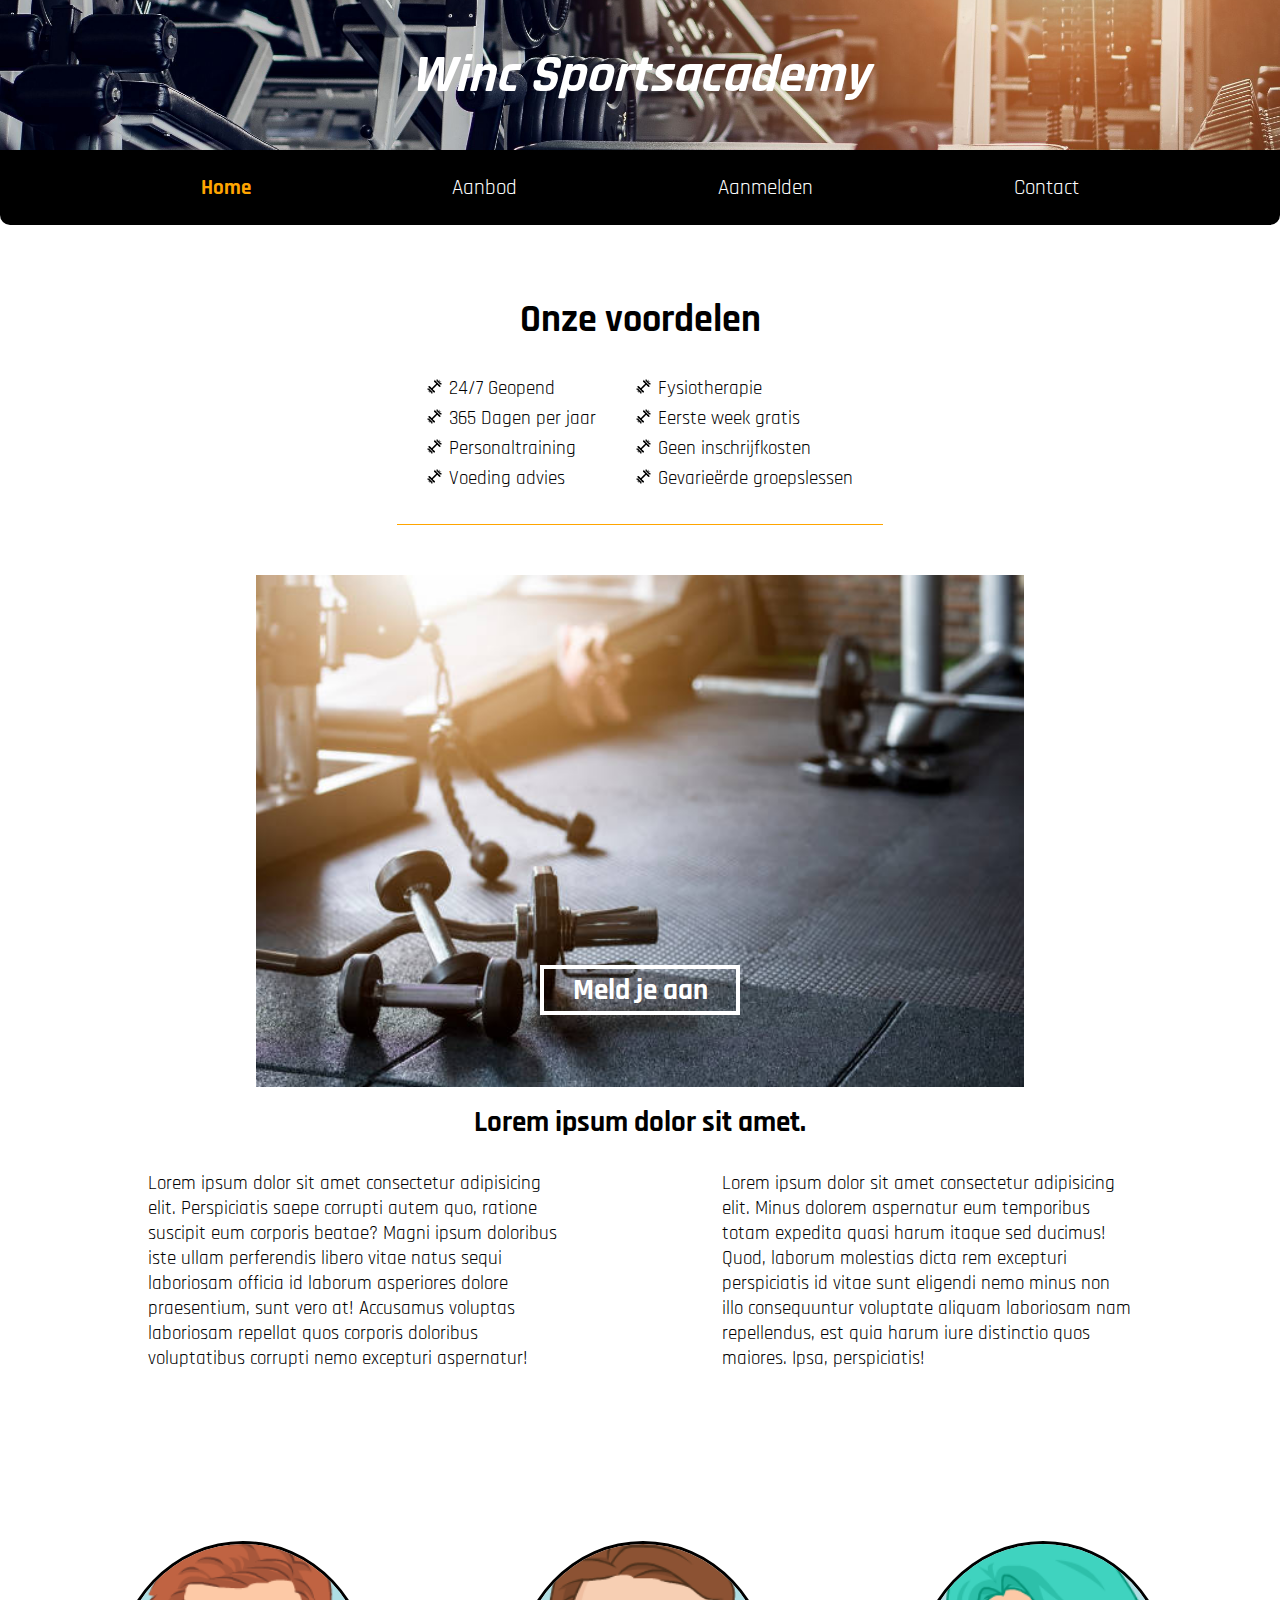
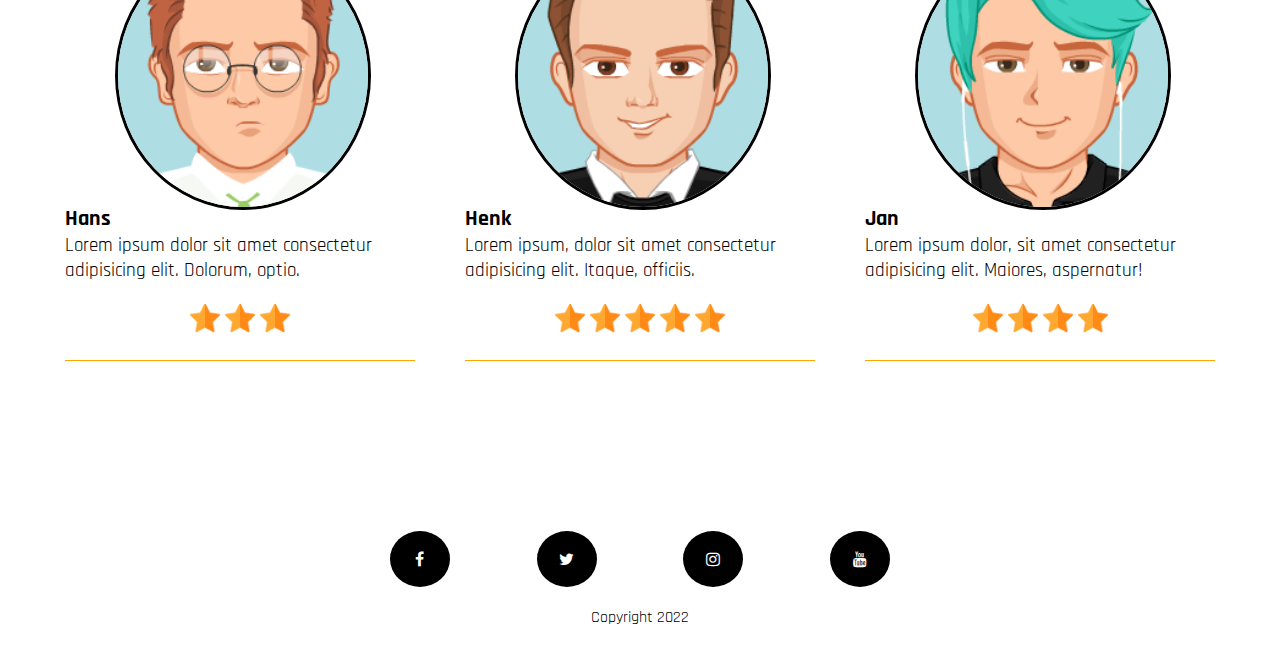
<file: Hackathon/index.html>
<!DOCTYPE html>
<html lang="en">
  <head>
    <meta charset="UTF-8" />
    <meta http-equiv="X-UA-Compatible" content="IE=edge" />
    <meta name="viewport" content="width=device-width, initial-scale=1.0" />
    <link rel="stylesheet" type="text/css" href="styles.css" />
    <link rel="preconnect" href="https://fonts.googleapis.com" />
    <link rel="preconnect" href="https://fonts.gstatic.com" crossorigin />
    <link
      href="https://fonts.googleapis.com/css2?family=Rajdhani:wght@300&display=swap"
      rel="stylesheet"
    />
    <link
      rel="stylesheet"
      href="https://cdnjs.cloudflare.com/ajax/libs/font-awesome/4.7.0/css/font-awesome.min.css"
    />
    <title>Winc Sportsacadamy</title>
  </head>

  <body>
    <div class="page">
      <div class="gridindex">
        <header class="topheader">
          <img
            class="fitnessbanner"
            src="pictures/fitnessbanner.png"
            alt="Picture of the gym"
          />
          <h1 class="centertext">Winc Sportsacademy</h1>
        </header>

        <nav class="topnav">
          <li>
            <a href="index.html" class="active">Home</a>
          </li>
          <li>
            <a href="offer.html">Aanbod</a>
          </li>
          <li>
            <a href="signup.html">Aanmelden</a>
          </li>
          <li>
            <a href="contact.html">Contact</a>
          </li>
        </nav>

        <section class="prossection">
          <h1 class="prosheader">Onze voordelen</h1>
          <ul class="proslist">
            <div class="proslistlft">
              <li>24/7 Geopend</li>
              <li>365 Dagen per jaar</li>
              <li>Personaltraining</li>
              <li>Voeding advies</li>
            </div>
            <div class="proslistrght">
              <li>Fysiotherapie</li>
              <li>Eerste week gratis</li>
              <li>Geen inschrijfkosten</li>
              <li>Gevarieërde groepslessen</li>
            </div>
          </ul>
        </section>

        <section class="abcsection">
          <div class="imagewrapper">
            <img src="pictures/fitnesswallpaper.png" alt="Picture of the gym" />
            <a href="signup.html"
              ><button class="signupbutton2">Meld je aan</button></a
            >
          </div>
          <article class="abcwrapper">
            <div class="abchdr">
              <h2>Lorem ipsum dolor sit amet.</h2>
            </div>
            <div class="abcleft">
              <p>
                Lorem ipsum dolor sit amet consectetur adipisicing elit.
                Perspiciatis saepe corrupti autem quo, ratione suscipit eum
                corporis beatae? Magni ipsum doloribus iste ullam perferendis
                libero vitae natus sequi laboriosam officia id laborum
                asperiores dolore praesentium, sunt vero at! Accusamus voluptas
                laboriosam repellat quos corporis doloribus voluptatibus
                corrupti nemo excepturi aspernatur!
              </p>
            </div>
            <div class="abcright">
              <p>
                Lorem ipsum dolor sit amet consectetur adipisicing elit. Minus
                dolorem aspernatur eum temporibus totam expedita quasi harum
                itaque sed ducimus! Quod, laborum molestias dicta rem excepturi
                perspiciatis id vitae sunt eligendi nemo minus non illo
                consequuntur voluptate aliquam laboriosam nam repellendus, est
                quia harum iure distinctio quos maiores. Ipsa, perspiciatis!
              </p>
            </div>
          </article>
        </section>

        <section class="reviewsection">
          <div class="reviewswrap">
            <div class="rvw-wrp">
              <div class="pfpic-wrp">
                <img src="pictures/avatar1.png" />
              </div>
              <div class="review">
                <h3>Hans</h3>
                <p>
                  Lorem ipsum dolor sit amet consectetur adipisicing elit.
                  Dolorum, optio.
                </p>
              </div>
              <div class="rating">
                <div class="starswrp">
                  <img src="pictures/star.png" height="30px" width="30px" />
                  <img src="pictures/star.png" height="30px" width="30px" />
                  <img src="pictures/star.png" height="30px" width="30px" />
                </div>
              </div>
            </div>

            <div class="rvw-wrp">
              <div class="pfpic-wrp">
                <img src="pictures/avatar2.png" />
              </div>
              <div class="review">
                <h3>Henk</h3>
                <p>
                  Lorem ipsum, dolor sit amet consectetur adipisicing elit.
                  Itaque, officiis.
                </p>
              </div>
              <div class="rating">
                <div class="starswrp">
                  <img src="pictures/star.png" height="30px" width="30px" />
                  <img src="pictures/star.png" height="30px" width="30px" />
                  <img src="pictures/star.png" height="30px" width="30px" />
                  <img src="pictures/star.png" height="30px" width="30px" />
                  <img src="pictures/star.png" height="30px" width="30px" />
                </div>
              </div>
            </div>

            <div class="rvw-wrp">
              <div class="pfpic-wrp">
                <img src="pictures/avatar3.png" />
              </div>
              <div class="review">
                <h3>Jan</h3>
                <p>
                  Lorem ipsum dolor, sit amet consectetur adipisicing elit.
                  Maiores, aspernatur!
                </p>
              </div>
              <div class="rating">
                <div class="starswrp">
                  <img src="pictures/star.png" height="30px" width="30px" />
                  <img src="pictures/star.png" height="30px" width="30px" />
                  <img src="pictures/star.png" height="30px" width="30px" />
                  <img src="pictures/star.png" height="30px" width="30px" />
                </div>
              </div>
            </div>
          </div>
        </section>

        <footer class="bottomfooter">
          <div class="socialbttns">
            <a
              href="https://www.facebook.com/wincacademy/"
              target="_blank"
              class="fa fa-facebook"
            ></a>
            <a href="#" class="fa fa-twitter"></a>
            <a
              href="https://www.instagram.com/wincacademy/"
              target="_blank"
              class="fa fa-instagram"
            ></a>
            <a
              href="https://www.youtube.com/channel/UCNCHZp2TgdNXPOd6i6jvBlg"
              target="_blank"
              class="fa fa-youtube"
            ></a>
          </div>
          <p>Copyright 2022</p>
        </footer>
      </div>
    </div>
  </body>
</html>
</file>
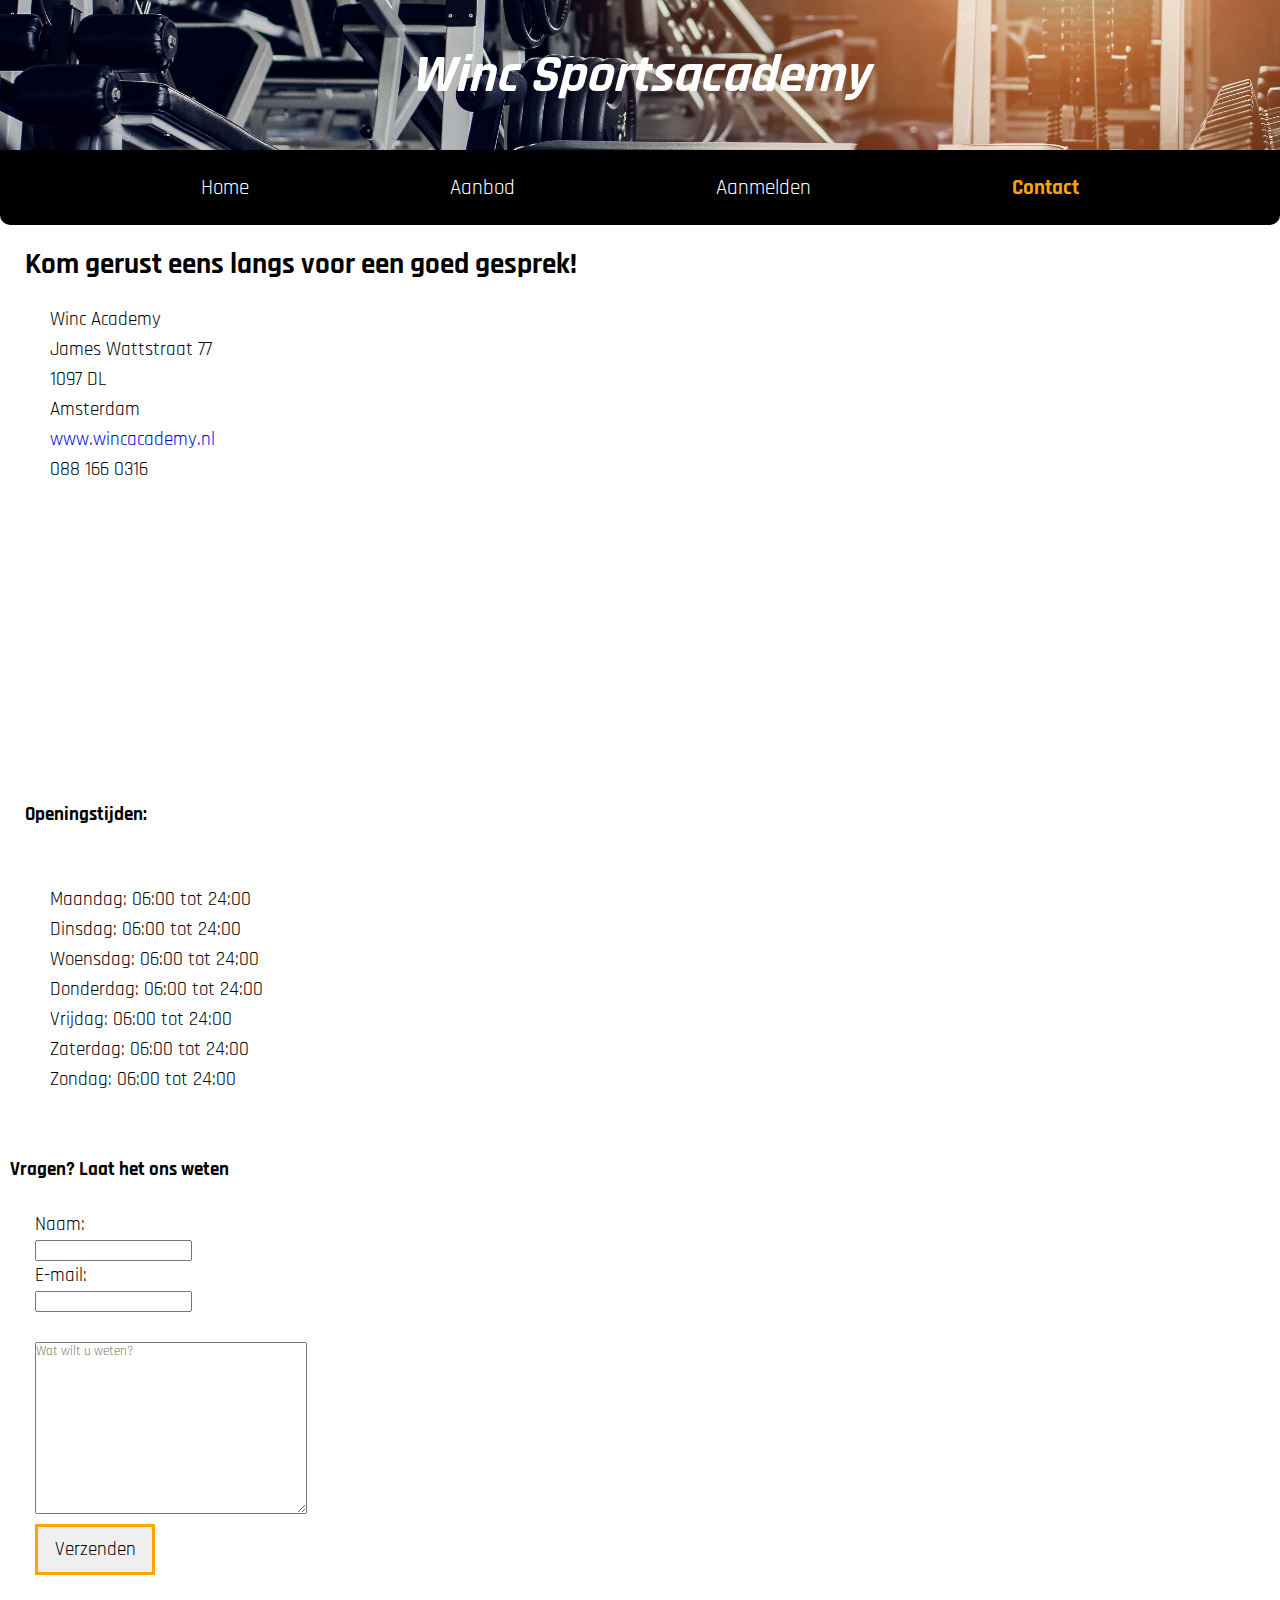
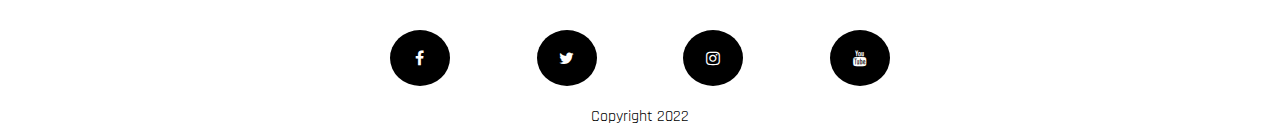
<file: Hackathon/contact.html>
<!DOCTYPE html>
<html lang="en">
  <head>
    <meta charset="UTF-8" />
    <meta http-equiv="X-UA-Compatible" content="IE=edge" />
    <meta name="viewport" content="width=device-width, initial-scale=1.0" />
    <link rel="stylesheet" type="text/css" href="styles.css" />
    <link rel="preconnect" href="https://fonts.googleapis.com" />
    <link rel="preconnect" href="https://fonts.gstatic.com" crossorigin />
    <link
      href="https://fonts.googleapis.com/css2?family=Rajdhani:wght@300&display=swap"
      rel="stylesheet"
    />
    <link rel="stylesheet" href="https://cdnjs.cloudflare.com/ajax/libs/font-awesome/4.7.0/css/font-awesome.min.css">
    <title>Winc Sportsacadamy</title>
  </head>
  <body>
    <div class="page">
      <div class="gridcontact">
        <header class="topheader">
          <img
            class="fitnessbanner"
            src="pictures/fitnessbanner.png"
            alt="Picture of the gym"
          />
          <h1 class="centertext">Winc Sportsacademy</h1>
        </header>

        <nav class="topnav">
          <li>
            <a href="index.html">Home</a>
          </li>
          <li>
            <a href="offer.html">Aanbod</a>
          </li>
          <li>
            <a href="signup.html">Aanmelden</a>
          </li>
          <li>
            <a href="contact.html" class="active">Contact</a>
          </li>
        </nav>

        <section class="contactinfo">
          <div class="contactwrapper">
            <h2>Kom gerust eens langs voor een goed gesprek!</h2>
            <ul class="contactlist">
              <li>Winc Academy</li>
              <li>James Wattstraat 77</li>
              <li>1097 DL</li>
              <li>Amsterdam</li>
              <li>
                <a href="https://wincacademy.nl" target="_blank"
                  >www.wincacademy.nl</a
                >
              </li>
              <li>088 166 0316</li>
              <li>
                <iframe
                  src="https://www.google.com/maps/embed?pb=!1m18!1m12!1m3!1d2437.1778477877892!2d4.918740216503856!3d52.34905957978228!2m3!1f0!2f0!3f0!3m2!1i1024!2i768!4f13.1!3m3!1m2!1s0x47c5e3d7448a2373%3A0x5ca680f54a3fa327!2sWinc%20Academy!5e0!3m2!1snl!2snl!4v1657049915567!5m2!1snl!2snl"
                  width="250"
                  height="250"
                  style="border: 0"
                  allowfullscreen=""
                  loading="lazy"
                  referrerpolicy="no-referrer-when-downgrade"
                ></iframe>
              </li>
            </ul>
            <br />
            <h4>Openingstijden:</h4>
            <br />
            <ul class="openlist">
              <li>Maandag: 06:00 tot 24:00</li>
              <li>Dinsdag: 06:00 tot 24:00</li>
              <li>Woensdag: 06:00 tot 24:00</li>
              <li>Donderdag: 06:00 tot 24:00</li>
              <li>Vrijdag: 06:00 tot 24:00</li>
              <li>Zaterdag: 06:00 tot 24:00</li>
              <li>Zondag: 06:00 tot 24:00</li>
            </ul>
          </div>
        </section>

        <section class="questionsection">
          <div class="questionwrapper">
            <h4>Vragen? Laat het ons weten</h4>
            <form class="questionform">
              <label for="name">Naam: </label>
              <input class="txtinput" type="name" name="name" />
              <label for="email">E-mail: </label>
              <input class="txtinput" type="mail" name="email" />
              <br />
              <textarea
                class="question"
                rows="10"
                cols="40"
                placeholder="Wat wilt u weten?"
              ></textarea>
              <br />
              <button type="submit" class="signupbutton">Verzenden</button>
            </form>
          </div>
        </section>

        <footer class="bottomfooter">
          <div class="socialbttns">
              <a href="https://www.facebook.com/wincacademy/" target="_blank" class="fa fa-facebook"></a>
              <a href="#" class="fa fa-twitter"></a>
              <a href="https://www.instagram.com/wincacademy/" target="_blank" class="fa fa-instagram"></a>
              <a href="https://www.youtube.com/channel/UCNCHZp2TgdNXPOd6i6jvBlg" target="_blank" class="fa fa-youtube"></a>
          </div>
          <p>Copyright 2022</p>
        </footer>
      </div>
    </div>
  </body>
</html>
</file>
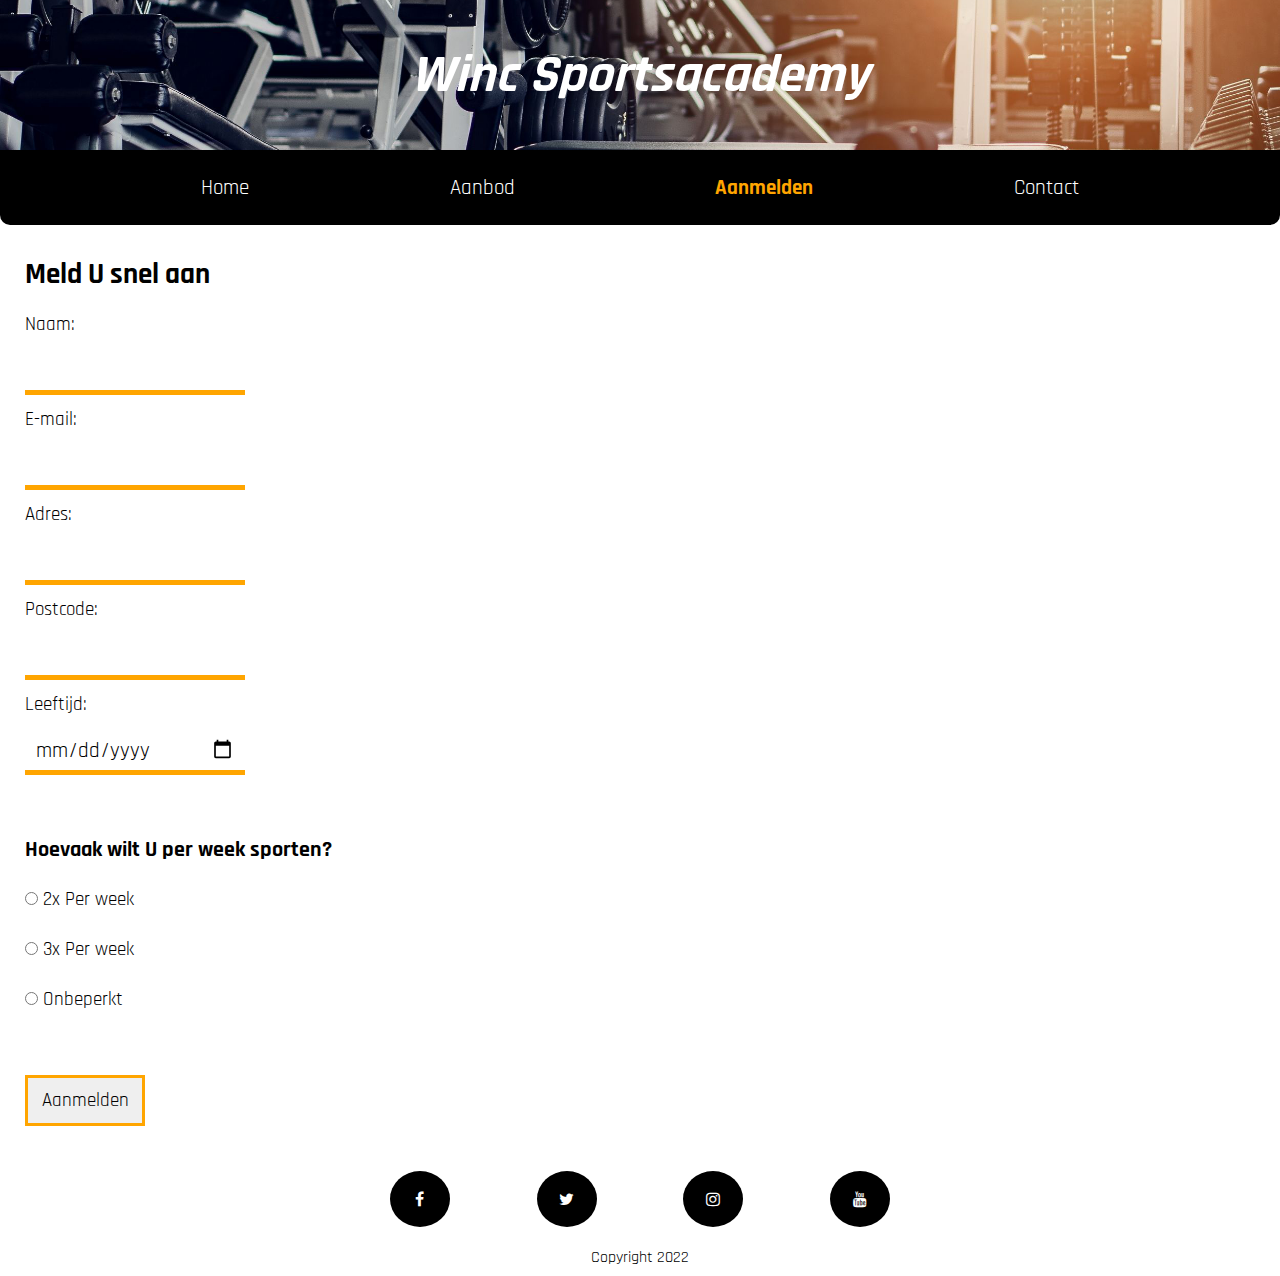
<file: Hackathon/signup.html>
<!DOCTYPE html>
<html lang="en">
  <head>
    <meta charset="UTF-8" />
    <meta http-equiv="X-UA-Compatible" content="IE=edge" />
    <meta name="viewport" content="width=device-width, initial-scale=1.0" />
    <link rel="stylesheet" type="text/css" href="styles.css" />
    <link rel="preconnect" href="https://fonts.googleapis.com" />
    <link rel="preconnect" href="https://fonts.gstatic.com" crossorigin />
    <link
      href="https://fonts.googleapis.com/css2?family=Rajdhani:wght@300&display=swap"
      rel="stylesheet"
    />
    <link rel="stylesheet" href="https://cdnjs.cloudflare.com/ajax/libs/font-awesome/4.7.0/css/font-awesome.min.css">
    <title>Winc Sportsacadamy</title>
  </head>
  <body>
    <div class="page">
      <div class="gridsignup">
        <header class="topheader">
          <img
            class="fitnessbanner"
            src="pictures/fitnessbanner.png"
            alt="Picture of the gym"
          />
          <h1 class="centertext">
            Winc Sportsacademy
          </h1>
        </header>

        <nav class="topnav">
          <li>
            <a href="index.html">Home</a>
          </li>
          <li>
            <a href="offer.html">Aanbod</a>
          </li>
          <li>
            <a href="signup.html" class="active">Aanmelden</a>
          </li>
          <li>
            <a href="contact.html">Contact</a>
          </li>
        </nav>

        <section class="signupsection">
          <div class="signupwrapper">
            <h2 class="signuphdr">Meld U snel aan</h2>
            <form class="signupform" name="contact" method="POST" data-netlify="true">
              <label for="name">Naam: </label>
              <input class="txtinput" type="name" name="name" />
              <label for="mail">E-mail:</label>
              <input class="txtinput" type="email" name="mail" />
              <label for="address">Adres: </label>
              <input class="txtinput" type="text" name="address" />
              <label for="zicpode">Postcode: </label>
              <input class="txtinput" type="text" name="zipcode" />
              <label for="age">Leeftijd: </label>
              <input class="txtinput" type="date" name="age" />
              <br />
              <h3>Hoevaak wilt U per week sporten?</h3>
              <div class="radioinput">
                <input type="radio" name="frequency" value="two" />
                <label for="frequency">2x Per week</label>
              </div>
              <div class="radioinput">
                <input type="radio" name="frequency" value="three" />
                <label for="frequency">3x Per week</label>
              </div>
              <div class="radioinput">
                <input type="radio" name="frequency" value="unlimited" />
                <label for="frequency">Onbeperkt</label>
              </div>
              <br />
              <button class="signupbutton" type="submit">Aanmelden</button>
            </form>
          </div>
        </section>

        <footer class="bottomfooter">
          <div class="socialbttns">
              <a href="https://www.facebook.com/wincacademy/" target="_blank" class="fa fa-facebook"></a>
              <a href="#" class="fa fa-twitter"></a>
              <a href="https://www.instagram.com/wincacademy/" target="_blank" class="fa fa-instagram"></a>
              <a href="https://www.youtube.com/channel/UCNCHZp2TgdNXPOd6i6jvBlg" target="_blank" class="fa fa-youtube"></a>
          </div>
          <p>Copyright 2022</p>
        </footer>
      </div>
    </div>
  </body>
</html>
</file>
<file: Hackathon/styles.css>
/*------------------------------------------------------GLOBAL------------------------------------------------------*/


html {
    overflow-y: scroll;
}


* {
    font-family: 'Rajdhani', sans-serif;
    text-decoration: none;
    margin: 0;
    padding: 0;
}

.page {
    max-width: 1366px;
    margin: 0 auto;
}




.gridindex {
    height: 100vh;
    display: grid;
    grid-template-columns: 100%;
    grid-template-rows: 150px 75px 1fr 1fr 1fr 125px;
    grid-template-areas:
    "header"
    "nav"
    "section1"
    "section2"
    "section3"
    "footer"
    ;
}

.gridoffer {
    height: 100vh;
    display: grid;
    grid-template-columns: 100%;
    grid-template-rows: 150px 75px 1fr 125px;
    grid-template-areas:
    "header"
    "nav"
    "section"
    "footer"
    ;
}

.gridsignup {
    height: 100vh;
    display: grid;
    grid-template-columns: 100%;
    grid-template-rows: 150px 75px 1fr 125px;
    grid-template-areas:
    "header"
    "nav"
    "section"
    "footer"
    ;
}

.gridcontact {
    height: 100vh;
    display: grid;
    grid-template-columns: 100%;
    grid-template-rows: 150px 75px 1fr 1fr 125px;
    grid-template-areas:
    "header"
    "nav"
    "section1"
    "section2"
    "footer"
    ;
}

.topheader {
    grid-area: header;
    height: 150px;
    width: 100%;
    position: relative;
    text-align: left;

}


.topheader .fitnessbanner {
    width: 100%;
    height: 100%;
    object-fit: cover;
}

.topheader .centertext {
    position: absolute;
    color: white;
    font-size: 2.5em;
    font-style: italic;
    top: 50%;
    left: 50%;
    transform: translate(-50%, -50%);

}


.topnav {
    grid-area: nav;
    display: flex;
    justify-content: space-evenly;
    align-items: center;
    background-color: black;
    border-bottom-left-radius: 10px;
    border-bottom-right-radius: 10px;
    
}

.topnav a {
    color: white;
    font-size: 1em;
}

.topnav .active {
    font-weight: bold;
    color: orange;
}

.topnav a:hover {
    font-weight: bold;
}

.bottomfooter {
    grid-area: footer;

}

.bottomfooter .socialbttns {
    display: flex;
    justify-content: center;
    align-items: center;
    padding: 20px;
    gap: 7%;
}

.bottomfooter p {
    text-align: center;
}

.fa {
    padding: 20px;
    font-size: 30px;
    width: 20px;
    text-align: center;
    text-decoration: none;
    border-radius: 50%;
}

.fa:hover {
    opacity: 0.7;
    color: orange;
}

.fa-facebook {
    background: black;
    color: white;
}

.fa-twitter {
    background: black;
    color: white;
}

.fa-instagram {
    background: black; 
    color: white;
}

.fa-youtube {
    background: black;
    color: white;
}

/*------------------------------------------------------INDEX.HTML------------------------------------------------------*/

.prossection {
    grid-area: section1;
    gap: 10px;
    font-size: 1.2em;
    padding: 10px;
    text-align: center;
    margin: 50px auto;
    border-bottom: 1px solid orange;
}

.prosheader {
    font-size: 2em;
    padding: 10px;
}


.prossection .proslist {
    line-height: 30px;
    list-style-image: url(pictures/dumbbellicon.png);
    list-style-position: inside;
    font-size: 1em;
    
}

.abcsection {
    grid-area: section2;
    font-size: 1.2em;
    text-align: center;
}

.abcleft {
    text-align: left;
}

.abcright {
    text-align: left;
}

.abcsection .imagewrapper {
    max-width: 768px;
    margin: 0 auto;
    position: relative;

}

.abcsection .imagewrapper img {
    width: 100%;
    height: 100%;
    object-fit: cover;

}

.abcsection .imagewrapper .signupbutton2 {
    position: absolute;
    width: 200px;
    height: 50px;
    top: 80%;
    left: 50%;
    -ms-transform: translate(-50%, -50%);
    transform: translate(-50%, -50%);
    background: transparent;
    color: white;
    border: 4px solid white;
    font-size: 1.5em;
    font-weight: bold;
}

.signupbutton2:hover {
    cursor: pointer;
}

.abcsection .abcwrapper {
    margin: 0 auto;
}

.abcsection .abcwrapper h2 {
    margin: 10px;
}

.abcsection .abcwrapper p {
    margin: 20px;
}

.reviewsection {
    grid-area: section3;
    font-size: 1.2em;
    margin: 100px auto 100px auto;
}

.reviewswrap {
    display: flex;
    flex-wrap: wrap;
    flex-direction: column;
    align-items: center;
    gap: 50px;
    margin: 50px auto 50px auto;
}

.rvw-wrp {
    display: flex;
    flex-direction: column;
    justify-content: center;
    align-items: center;
    max-width: 350px;
    border-bottom: 1px solid orange;
}

.pfpic-wrp {
    width: 250px;
}

.pfpic-wrp img {
    width: 100%;
    height: 100%;
    object-fit: cover;
    border-radius: 50%;
    border: 3px solid black;
}

.rating {
    margin: 20px;
}
/*------------------------------------------------------OFFER.HTML*------------------------------------------------------*/

.offersection {
    grid-area: section;
    font-size: 1.2em;
    margin: 20px auto;
    max-width: 768px;
}

.offerhdr {
    padding: 10px;
}

.offertype {
    margin: 20px auto;
}

.offercntnt {
    padding: 10px;
}

.offerimgwrap > * {
    height: 100%;
    width: 100%;
    object-fit: cover;
}

.offerqstns {
    font-size: 1.3em;
    font-weight: bold;
    padding: 10px;
    margin: 20px auto;
}

.cntctlink {
    text-decoration: underline;
    color: orange;
}

/*------------------------------------------------------SIGNUP.HTML------------------------------------------------------*/

.signupsection {
    grid-area: section;
    padding: 25px;
    line-height: 50px;
    font-size: 1.2em;

}

.signupform .txtinput {
    display: block;
    height: 20px;
    width: 200px;
    padding: 10px;
    border: none;
    border-bottom: 5px solid orange;
    font-size: 1.1em;
}

.signupform .txtinput:focus {
    outline: none;
}

.signupbutton {
    width: 120px;
    padding: 10px;
    font-size: 1em;
    border: 3px solid orange;
}

.signupbutton:hover {
    background-color: darkgrey;
    color: black;
}


/*------------------------------------------------------CONTACT.HTML------------------------------------------------------*/

.contactinfo {
    grid-area: section1;
    font-size: 1.2em;
}

.contactwrapper {
    padding: 25px;
    line-height: 30px;

}

.contactwrapper ul {
    list-style-position: inside;
    list-style-type: none;
    line-height: 30px;
    padding: 25px;
}

.questionsection {
    grid-area: section2;
    font-size: 1.2em;
}

.questionwrapper {
    line-height: 30px;
    padding: 10px;
}

.questionwrapper .questionform {
    padding: 25px;
}

.questionsection .txtinput {
    display: block;

}

/*------------------------------------------------------MEDIAQUERIES OVERALL---------------------------------------------------------*/
@media only screen and (min-width: 768px){


.topheader .centertext {
    position: absolute;
    color: white;
    font-size: 3.3em;
    font-style: italic;
    top: 50%;
    left: 50%;
    transform: translate(-50%, -50%);
}

.topnav li {
    font-size: 1.3em;
} 

}

@media only screen and (min-width: 1024px){

}

/*------------------------------------------------------MEDIAQUERIES INDEX.HTML------------------------------------------------------*/

@media only screen and (min-width: 768px){

    .gridindex {
        grid-template-rows: 150px 75px 1fr 1fr 1fr 150px;
    }

    .prossection .proslistrght {
        float: right;
        display: inline;
        margin: 20px 20px;
        text-align: left;
    }
    
    .prossection .proslistlft {
        float: left;
        display: inline;
        margin: 20px 20px;
        text-align: left;

    }

    .reviewswrap {
        display: flex;
        flex-direction: row;
        align-items: center;
        justify-content: space-around;

    }

    .rvw-wrp {
        align-self: stretch;
    }
}

@media only screen and (min-width: 1024px){

    .abcwrapper {
        max-width: 1024px;
    }

    .abcsection .abcwrapper .abcright {
        float: right;
        display: inline;
        text-align: left;
        width: 450px;

    }

    .abcsection .abcwrapper .abcleft {
        float: left;
        display: inline;
        text-align: left;
        width: 450px;
    }

}

/*------------------------------------------------------MEDIAQUERIES OFFER.HTML------------------------------------------------------*/

@media only screen and (min-width: 1024px){

.offerwrapper {
    display: grid;
    grid-template-columns: auto auto;
    grid-template-rows: auto auto auto;
    gap: 20px;
}

.offerimgwrap {
    height: 350px;
    width: 350px;
}

.offerqstns {
    height: 350px;
    width: 350px;
}
}
/*------------------------------------------------------MEDIAQUERIES SIGNUP.HTML------------------------------------------------------*/

/*------------------------------------------------------MEDIAQUERIES CONTACT.HTML------------------------------------------------------*/
</file>
